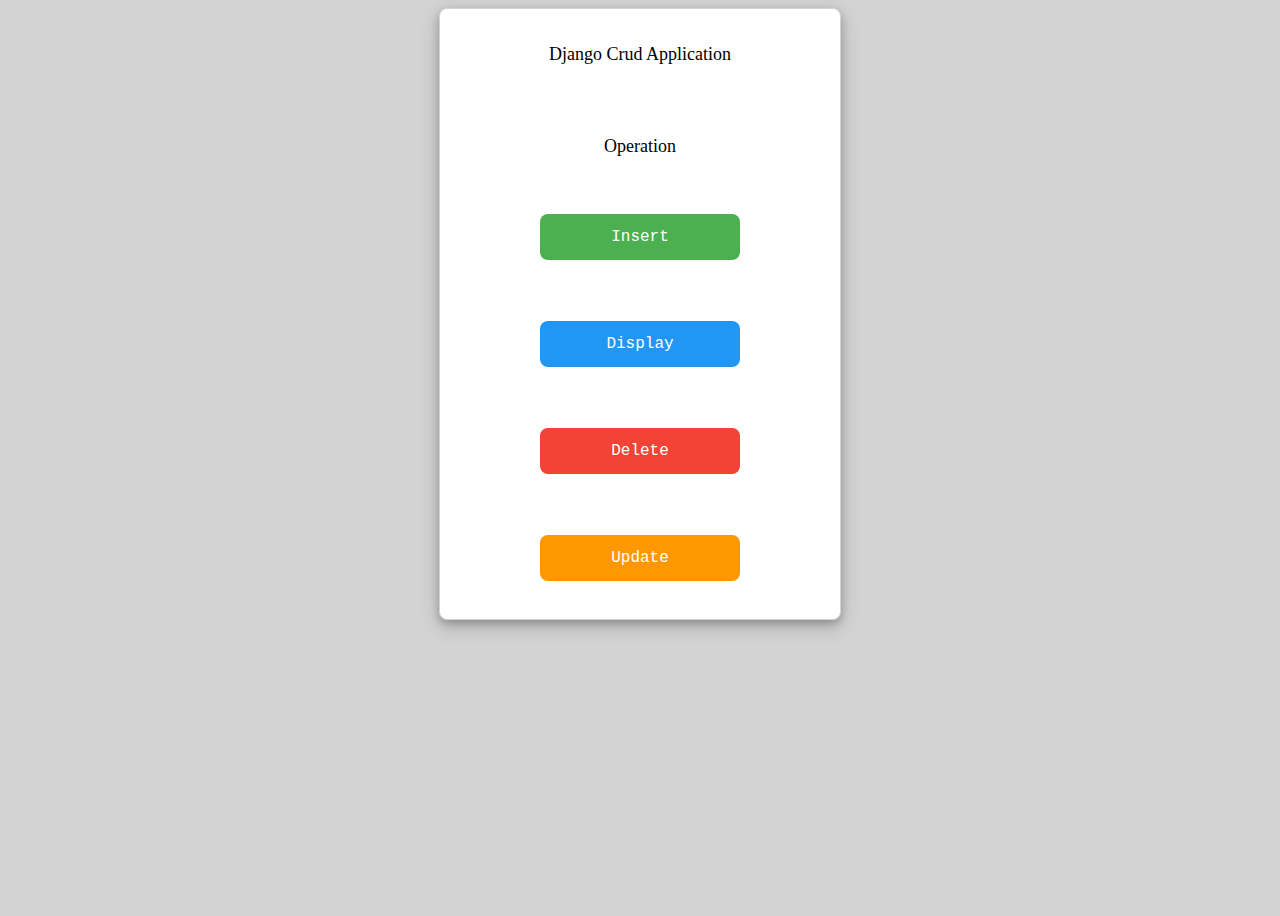
<file: templetes/HomePage.html>
<html>

<head>
    <title>Home Page</title>
    <link rel="stylesheet" href="HomePage.css">
</head>

<body class="Container">

    <div class="main_Container">
        <div class="main_Container_Text">
            <div class="main_Container_Title">
                <div class="main_Container_Title_Text">Django Crud Application</div>
            </div>
            <div class="main_Container_Title">
                <div class="main_Container_Title_Text">Operation</div>
            </div>
        </div>
        <div class="main_Container_Operation">
            <form class="main_Container_Operation_form">
                <div class="main_Container_Operation_Button">
                    <button class="btn success">Insert</button>
                </div>
                <div class="main_Container_Operation_Button">
                    <button class="btn info">Display</button>
                </div>
                <div class="main_Container_Operation_Button">
                    <button class="btn danger">Delete</button>
                </div>
                <div class="main_Container_Operation_Button">
                    <button class="btn warning">Update</button>
                </div>
            </form>
        </div>
    </div>

</body>

</html>
</file>
<file: templetes/HomePage.css>
.Container{
    height: 100%;
    display: flex;
    justify-content: center;
    background-color: lightgray;
}

.main_Container{
    border: 1px solid lightgray;
    height: 610px;
    width: 400px;
    box-shadow: 0 4px 8px 0 rgba(0, 0, 0, 0.2), 0 6px 20px 0 rgba(0, 0, 0, 0.19);
    background-color: white;
    border-radius: 8px;
    }

    .main_Container_Text{
        display: flex;
        align-items: center;
        justify-content: center;
        flex-direction: column; 
        height: 30%;       
    }

    .main_Container_Title{
        height: 50%;
        width: 100%;
        display: flex;
        justify-content: center;
        align-items: center;
    }

    .main_Container_Title_Text{
        font-family: 'Snell Roundhand', cursive;
        font-size: large;
        display: flex;
        align-items: center;
    }

    .main_Container_Operation{
        display: flex;
        justify-content: center;
        align-items: center;
        height: 70%;
    }

    .main_Container_Operation_form{
        width: 100%;
    }
    
    .main_Container_Operation_Button{
        /* margin: 10px; */
        height: 25%;
        width: 100%;
        display: flex;
        align-items: center;
        justify-content: center;
    }

.btn {
        border: none;
        color: white;
        padding: 14px 28px;
        font-family: 'Andale Mono', monospace;
        font-size: 16px;
        cursor: pointer;
        border-radius: 8px;
        width: 200px;
        /* height: 45px; */
    }

.success {background-color: #4CAF50;} /* Green */
.success:hover {
            background-color: #46a049;
            height: 60px;  
            width: 250px;

        }
    
.info {background-color: #2196F3;} /* Blue */
.info:hover {
    background: #0b7dda;
    height: 60px;  
    width: 250px;
}
    
.warning {background-color: #ff9800;} /* Orange */
.warning:hover {
    background: #e68a00;
    height: 60px;  
    width: 250px;
}
    
.danger {background-color: #f44336;} /* Red */ 
.danger:hover {background: #da190b;
    height: 60px;  
    width: 250px;    
}
</file>
